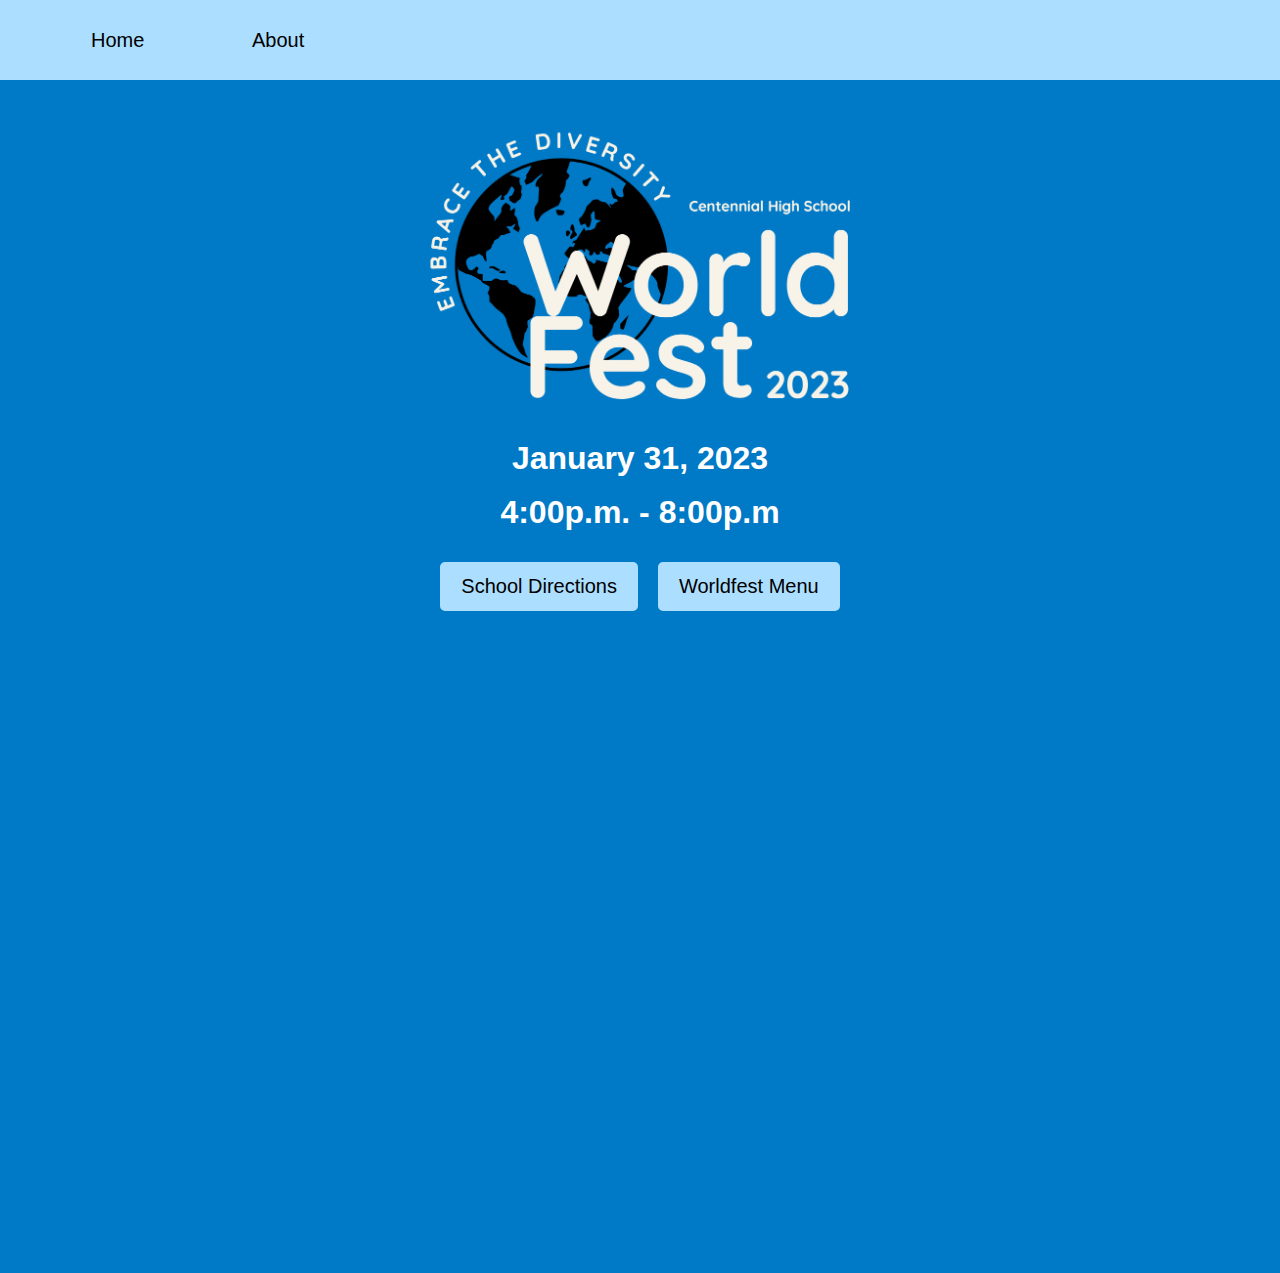
<file: index.html>
<!Doctype Html>
<Html>

<Head>
  <link rel="icon" href="national-honor-society-logo.png">
  <link rel="stylesheet" href="style.css">
  <script src="index.js"></script>
</Head>

<Body>

  <header>
    <nav>
      <ul>
        <li>
          <a href="index.html">
            <button>Home</button> </a>
        </li>
        <li>
          <a href="about.html"> 
            <button >About</button> </a>
        </li>
 
      </ul>
    </nav>
  </header>

  <div class="logo">
    <img src="worldfest.png" alt="worldfest logo" width = 500px>
  </div>
  

  <div class="date">
    <h1 class="welcome">January 31, 2023</h1>
  </div>
  <div class = "time">
    <h1 class="welcome">4:00p.m. - 8:00p.m</h1>
  </div>
  
  <div class="buttons">
    <button onClick="direction()"> School Directions</button>
    <button onClick="food()"> Worldfest Menu</button>
    </div>
   

  
</Body>

</Html>
</file>
<file: style.css>
body 
{
height: 125vh;
margin-top: 80px;
padding: 30px;
background-size: cover;
font-family: sans-serif;
background: rgba(0, 121, 198, 1)
}

header {
background: #ABDEFF;
position: fixed;
left: 0;
right: 0;
top: 0px;
height: 80px;
display: flex;
align-items: center;
font-size: 20px;
}
header * {
display: inline;
}
header li {
margin: 20px;
}
header li a {
color: #000000;
text-decoration: none;
font-weight: 600;

}
.welcome{
  color: #ffffff;
  margin-top:-5px;
}

.logo{
  justify-content: center;
  display: flex;
  flex-wrap: wrap;
}

button{

  display:inline-block;
  padding:0.5rem 1rem;
  margin-bottom:1rem;
  background: #ABDEFF;
  border-color: #ABDEFF;
  border-radius:5px;
  border-width: 5px;
  border-style: solid;
  cursor:pointer;
  font-family: sans-serif;
  font-weight: 20;
  font-size: 20px;
  margin: 10px;
  
}

button:hover {
  background-color: #ABDEFF; /* Green */
  color: #000000;
  border-color: #FFFFFF;
   transform: scale(1.05);

}

.buttons{
  display: flex;
  justify-content: center;
  align-items: center;
}

.date{
  display: flex;
  justify-content: center;
  align-items: center;
}
.time{
  display: flex;
  justify-content: center;
  align-items: center;
}
</file>
